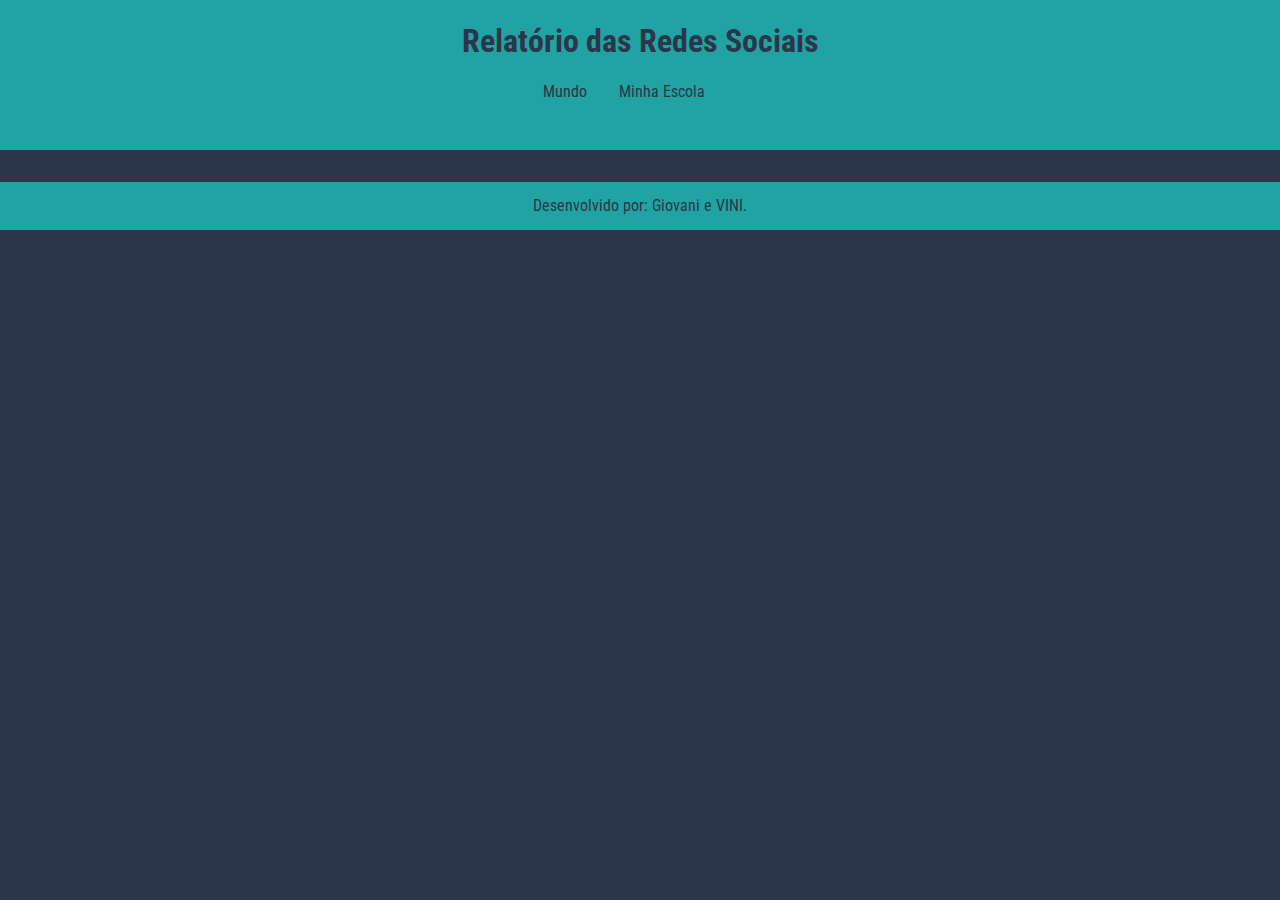
<file: g243i3t-main/index.html>
<!DOCTYPE html>
<html lang="en">
<head>
    <meta charset="UTF-8">
    <meta name="viewport" content="width=device-width, initial-scale=1.0">
    <title>Redes Sociais</title>
    <link rel="stylesheet" href="estilo.css">
    <script src="./graficos/graficosGlobais.js"></script>
</head>
<style>
    @import url('https://fonts.googleapis.com/css2?family=Roboto+Condensed:ital,wght@0,100..900;1,100..900&display=swap');
</style>
<body>
    <header>
        <h1>Relatório das Redes Sociais</h1>
        <nav>
            <a href="index.html">Mundo</a>
            <a href="#">Minha Escola</a>
        </nav>
    </header>

    <main class=”graficos-section”>
        <section id="graficos-container" class=”graficos-container”>

        </section>
    </main>

    <footer>
        Desenvolvido por: Giovani e VINI.
    </footer>
</body>
</html>
</file>
<file: g243i3t-main/estilo.css>
:root{
    --bg-color: #2b364a;
    --primary-color: #21a3a3;
    --secundary-color: #13c8b5;
    --font: "Roboto Condensed", sans-serif;
}
body {
    background-color: var(--bg-color);
    color: var(--primary-color);
    font-family: var(--font);
    height: 100vh;
    margin: 0;
}
header {
    background-color: var(--primary-color);
    text-align: center;
    padding: 1px;
}
h1 {
    font-size: 2rem;
    color: var(--bg-color);
    font-weight: 700;
}
nav {
    display: flex;
    justify-content: center;
    font-weight: 400;
}
nav a {
    text-decoration: none;
    color: var(--bg-color);
    margin: 0rem 2rem 3rem 0rem;
}
nav a:hover {
    text-decoration: underline;
    transform: scale(1.1);
    transition: transform 0.1s;
}
footer {
    display: flex;
    align-items: center;
    justify-content: center;
    background-color: var(--primary-color);
    color: var(--bg-color);
    width: 100%;
    height: 3rem;
    margin-top: 2rem;
}
.graficos-container{
    margin: 5rem;
}
.graficos-container__texto {
    font-size: 1.3rem;
    text-align: center;
    padding: 2rem;
    border: var(--secundary-color) solid 2px;
}
span{
    font-weight: bold;
    color: var(--secundary-color);
}
</file>
